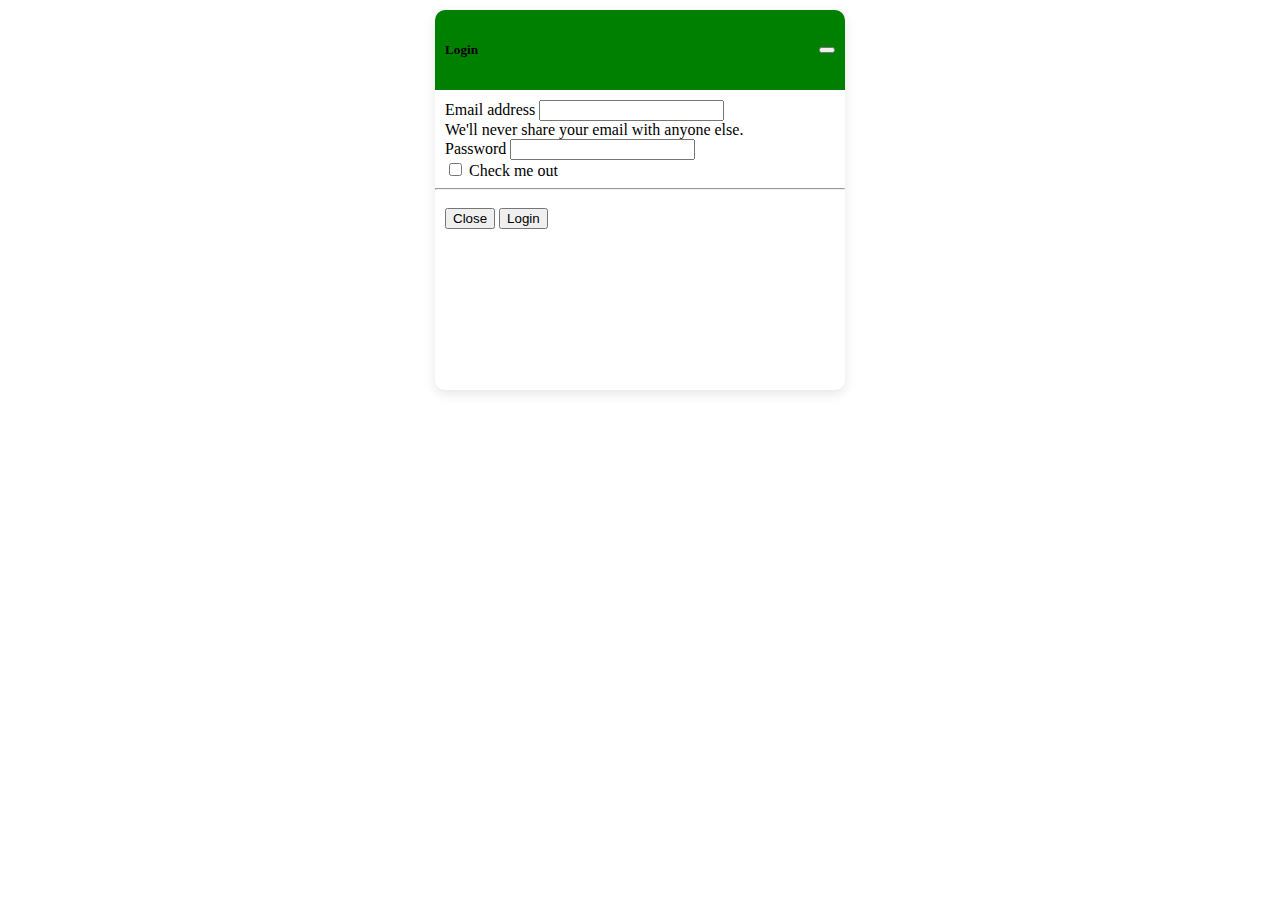
<file: login.html>
<!DOCTYPE html>
<html lang="en">

<head>
    <meta charset="UTF-8">
    <meta name="viewport" content="width=device-width, initial-scale=1.0">
    <title>Login</title>
    <link href="https://cdn.jsdelivr.net/npm/bootstrap@5.2.3/dist/css/bootstrap.min.css" rel="stylesheet"
        integrity="sha384-rbsA2VBKQhggwzxH7pPCaAqO46MgnOM80zW1RWuH61DGLwZJEdK2Kadq2F9CUG65" crossorigin="anonymous">

        <style>
            .loginform{
                width:410px; height:380px; margin:10px auto; border-radius: 10px; box-shadow: rgba(0, 0, 0, 0.1) 0px 4px 12px;
            }
            .formhead{
                display: flex; justify-content: space-between; align-items: center; border-radius: 10px 10px 0px 0px;  background-color: green; padding: 10px;
            }
            .formcontent{
                padding: 10px 10px 0px 10px;
            }


        </style>
</head>

<body>

    <div class="loginform">
        <div id="login"  class="formhead">
            <h5>Login</h5>
            <button type="button" class="btn-close" aria-label="Close"></button>
        </div>
        <div class="formcontent">

            <form>            
                <div class="mb-3">
                    <label for="exampleInputEmail1" class="form-label">Email address</label>
                    <input type="email" class="form-control" id="exampleInputEmail1" aria-describedby="emailHelp">
                    <div id="emailHelp" class="form-text">We'll never share your email with anyone else.</div>
                </div>
                <div class="mb-3">
                    <label for="exampleInputPassword1" class="form-label">Password</label>
                    <input type="password" class="form-control" id="exampleInputPassword1">
                </div>
                <div class="mb-3 form-check">
                    <input type="checkbox" class="form-check-input" id="exampleCheck1">
                    <label class="form-check-label" for="exampleCheck1">Check me out</label>
                </div>
            </form>
        </div>
                <hr>
                <div style="padding: 10px;" class="d-grid gap-1 d-md-flex justify-content-md-end">
                    <button class="btn btn-secondary me-md-2" type="button">Close</button>
                    <button class="btn btn-primary" type="button">Login</button>
                  </div>
           
       
    </div>



    <script src="https://cdn.jsdelivr.net/npm/bootstrap@5.2.3/dist/js/bootstrap.bundle.min.js"
        integrity="sha384-kenU1KFdBIe4zVF0s0G1M5b4hcpxyD9F7jL+jjXkk+Q2h455rYXK/7HAuoJl+0I4"
        crossorigin="anonymous"></script>
</body>

</html>
</file>
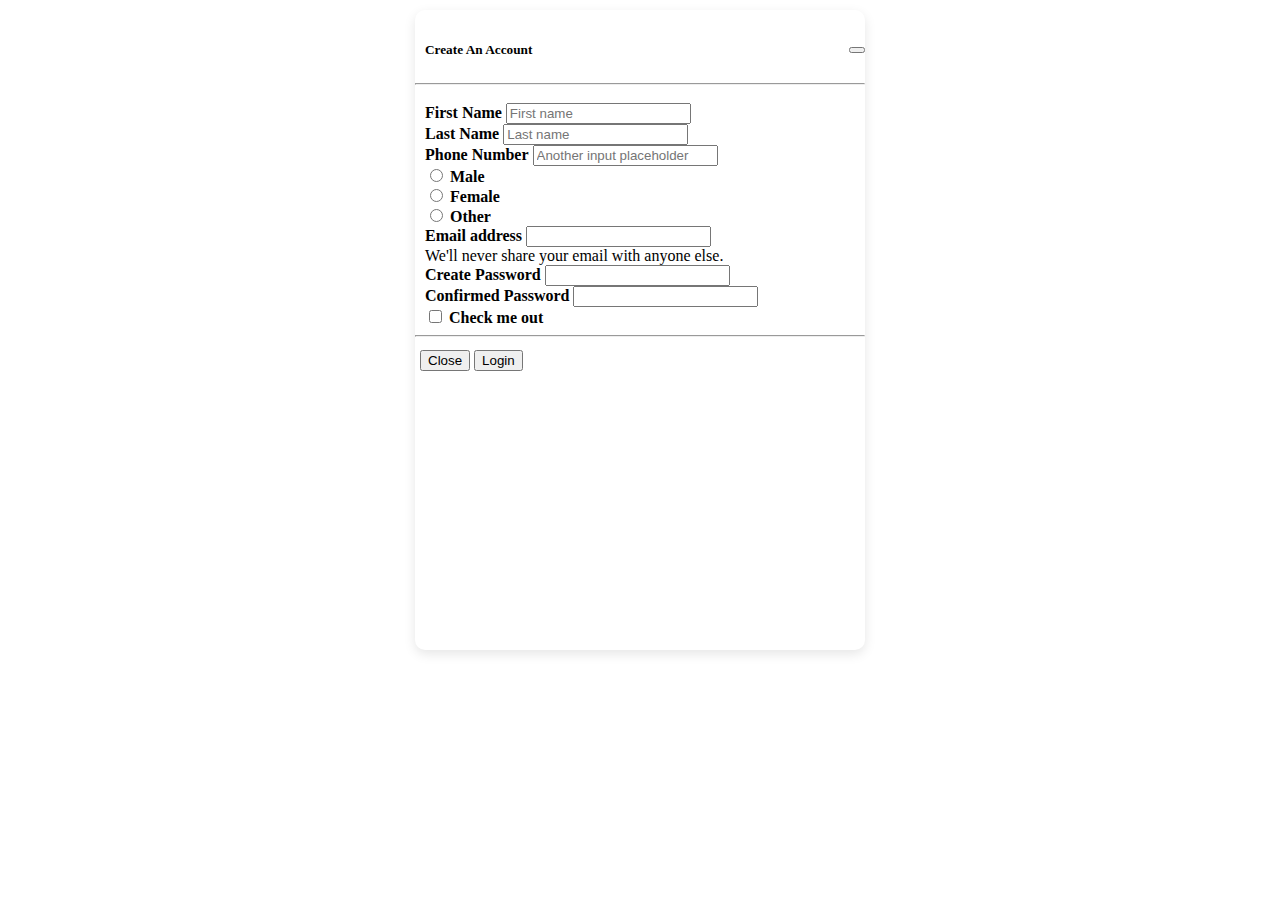
<file: signup.html>
<!DOCTYPE html>
<html lang="en">
<head>
    <meta charset="UTF-8">
    <meta name="viewport" content="width=device-width, initial-scale=1.0">
    <title>signup</title>
    <link href="https://cdn.jsdelivr.net/npm/bootstrap@5.2.3/dist/css/bootstrap.min.css" rel="stylesheet"
        integrity="sha384-rbsA2VBKQhggwzxH7pPCaAqO46MgnOM80zW1RWuH61DGLwZJEdK2Kadq2F9CUG65" crossorigin="anonymous">
    <style>
        .signupbox
        {
            width:450px; height:640px; margin:10px auto; border-radius: 10px; box-shadow: rgba(0, 0, 0, 0.1) 0px 4px 12px;
        }
        .formhead{
                display: flex; justify-content: space-between; align-items: center; border-radius: 10px 10px 0px 0px; padding: 10px 0px 0px 10px; 
            }

        label{
            font-weight: 600; font-size: 15x;
        }    
            .formcontent{
                padding: 10px 10px 0px 10px;
            }   


    </style>
</head>
<body>
    <div class="signupbox">    

        <div id="signup"  class="formhead">
            <h5>Create An Account</h5>
            <button type="button" class="btn-close" aria-label="Close"></button>
       </div>
       <hr style="margin-top: 3px;">
        <div class="formcontent">
            <div class="row">
                <div class="col">
                    <label>First Name</label>
                  <input type="text" class="form-control" placeholder="First name" aria-label="First name">
                </div>
                <div class="col">
                    <label>Last Name</label>
                  <input type="text" class="form-control" placeholder="Last name" aria-label="Last name">
                </div>
            </div>

            <div class="mb-3">
                <label for="formGroupExampleInput2" class="form-label">Phone Number</label>
                <input type="text" class="form-control" id="formGroupExampleInput2" placeholder="Another input placeholder">
            </div>

            <div class="form-check form-check-inline">
                <input class="form-check-input" type="radio" name="inlineRadioOptions" id="inlineRadio1" value="option1">
                <label class="form-check-label" for="inlineRadio1">Male</label>
            </div>
            <div class="form-check form-check-inline">
                <input class="form-check-input" type="radio" name="inlineRadioOptions" id="inlineRadio2" value="option2">
                <label class="form-check-label" for="inlineRadio2">Female</label>
            </div>
            <div class="form-check form-check-inline">
                <input class="form-check-input" type="radio" name="inlineRadioOptions" id="inlineRadio2" value="option2">
                <label class="form-check-label" for="inlineRadio2">Other</label>
            </div>

            <div class="mb-3">
                <label for="exampleInputEmail1" class="form-label">Email address</label>
                <input type="email" class="form-control" id="exampleInputEmail1" aria-describedby="emailHelp">
                <div id="emailHelp" class="form-text">We'll never share your email with anyone else.</div>
            </div>

            <div class="mb-3">
                <label for="formGroupExampleInput" class="form-label">Create Password</label>
                <input type="password" class="form-control" id="formGroupExampleInput">
            </div>
            <div class="mb-3">
                <label for="formGroupExampleInput2" class="form-label">Confirmed Password</label>
                <input type="password" class="form-control" id="formGroupExampleInput2">
            </div>

            <div class="mb-3 form-check">
                <input type="checkbox" class="form-check-input" id="exampleCheck1">
                <label class="form-check-label" for="exampleCheck1">Check me out</label>
            </div>
        </div>
        <hr>
        <div style="padding: 5px;" class="d-grid gap-1 d-md-flex justify-content-md-end">
            <button class="btn btn-secondary me-md-2" type="button">Close</button>
            <button class="btn btn-primary" type="button">Login</button>
        </div>
        


    </div>
    <script src="https://cdn.jsdelivr.net/npm/bootstrap@5.2.3/dist/js/bootstrap.bundle.min.js"
    integrity="sha384-kenU1KFdBIe4zVF0s0G1M5b4hcpxyD9F7jL+jjXkk+Q2h455rYXK/7HAuoJl+0I4"
    crossorigin="anonymous"></script>
    
</body>
</html>
</file>
